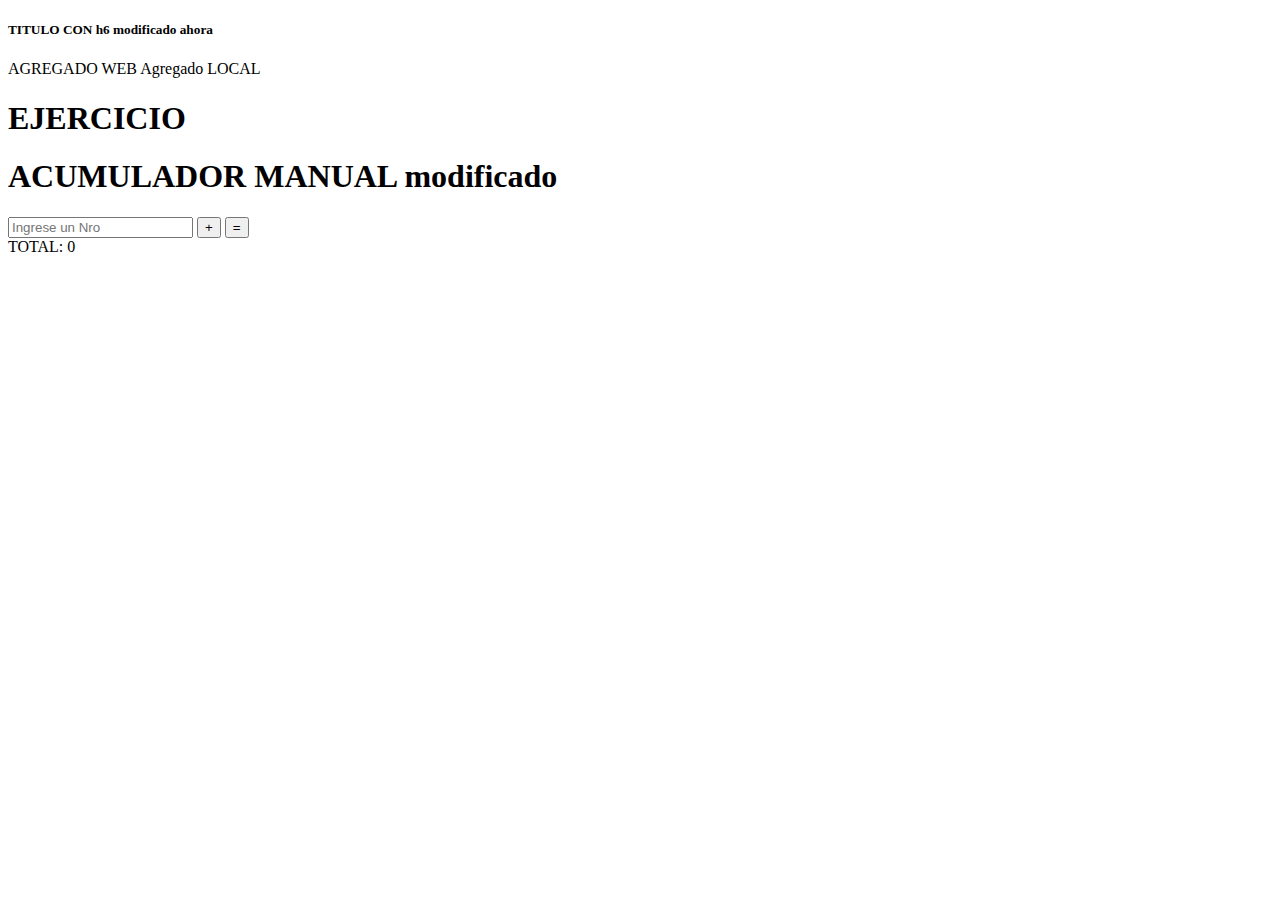
<file: index.html>
<!DOCTYPE html>
<html lang="en">

<head>
    <title>Title</title>
    <!-- Required meta tags -->
    <meta charset="utf-8" />
    <meta name="viewport" content="width=device-width, initial-scale=1, shrink-to-fit=no" />

    <!-- Bootstrap CSS v5.2.1 -->
    <link href="https://cdn.jsdelivr.net/npm/bootstrap@5.3.2/dist/css/bootstrap.min.css" rel="stylesheet"
        integrity="sha384-T3c6CoIi6uLrA9TneNEoa7RxnatzjcDSCmG1MXxSR1GAsXEV/Dwwykc2MPK8M2HN" crossorigin="anonymous" />
</head>

<body>
    <header>
    <H5>TITULO CON h6 modificado ahora</H5>
        AGREGADO WEB
    Agregado LOCAL
    </header>
    <main>
        <h1>EJERCICIO</h1>
        <h1 id="resultado">ACUMULADOR MANUAL modificado</h1>
        <div class="container">
            <div class="row">
                <div class="col-6">
                    <div class="input-group mb-3">
                        <input type="text" class="form-control"  placeholder="Ingrese un Nro" />
                        <button class="btn btn-outline-secondary" id="botonSuma" type="button" > + </button>
                        <button class="btn btn-outline-secondary" id="botonIgual" type="button" > =  </button>
                    </div>
            </div>
  
            <div class="col-6">
                <div class="visually-hidden" id="calculo">TOTAL: <span id="total">0</span>
            </div>
        </div>

        <script src="app.js"></script>
    </main>
    <footer>
        <!-- place footer here -->
    </footer>
    <!-- Bootstrap JavaScript Libraries -->
    <script src="https://cdn.jsdelivr.net/npm/@popperjs/core@2.11.8/dist/umd/popper.min.js"
        integrity="sha384-I7E8VVD/ismYTF4hNIPjVp/Zjvgyol6VFvRkX/vR+Vc4jQkC+hVqc2pM8ODewa9r"
        crossorigin="anonymous"></script>

    <script src="https://cdn.jsdelivr.net/npm/bootstrap@5.3.2/dist/js/bootstrap.min.js"
        integrity="sha384-BBtl+eGJRgqQAUMxJ7pMwbEyER4l1g+O15P+16Ep7Q9Q+zqX6gSbd85u4mG4QzX+"
        crossorigin="anonymous"></script>
</body>

</html>
</file>
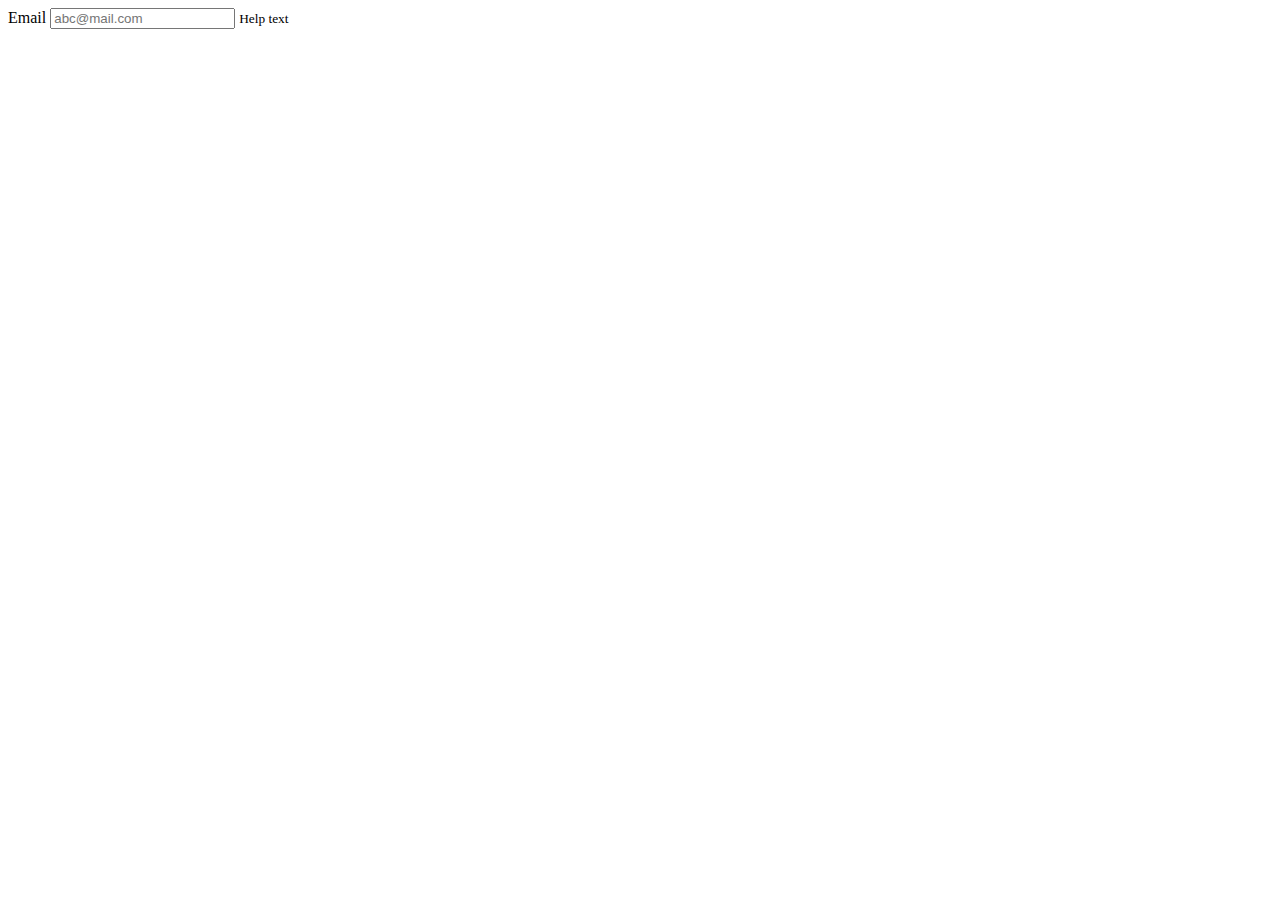
<file: formularioContato.html>
<!DOCTYPE html>
<html lang="en">
<head>
    <meta charset="UTF-8">
    <meta name="viewport" content="width=device-width, initial-scale=1.0">
    <title>Document</title>
</head>
<body>
    
    <form action="" method="post">

        <div class="mb-3">
            <label for="" class="form-label">Email</label>
            <input
                type="email"
                class="form-control"
                name=""
                id=""
                aria-describedby="emailHelpId"
                placeholder="abc@mail.com"
            />
            <small id="emailHelpId" class="form-text text-muted"
                >Help text</small
            >
        </div>
        
    </form>
</body>
</html>
</file>
